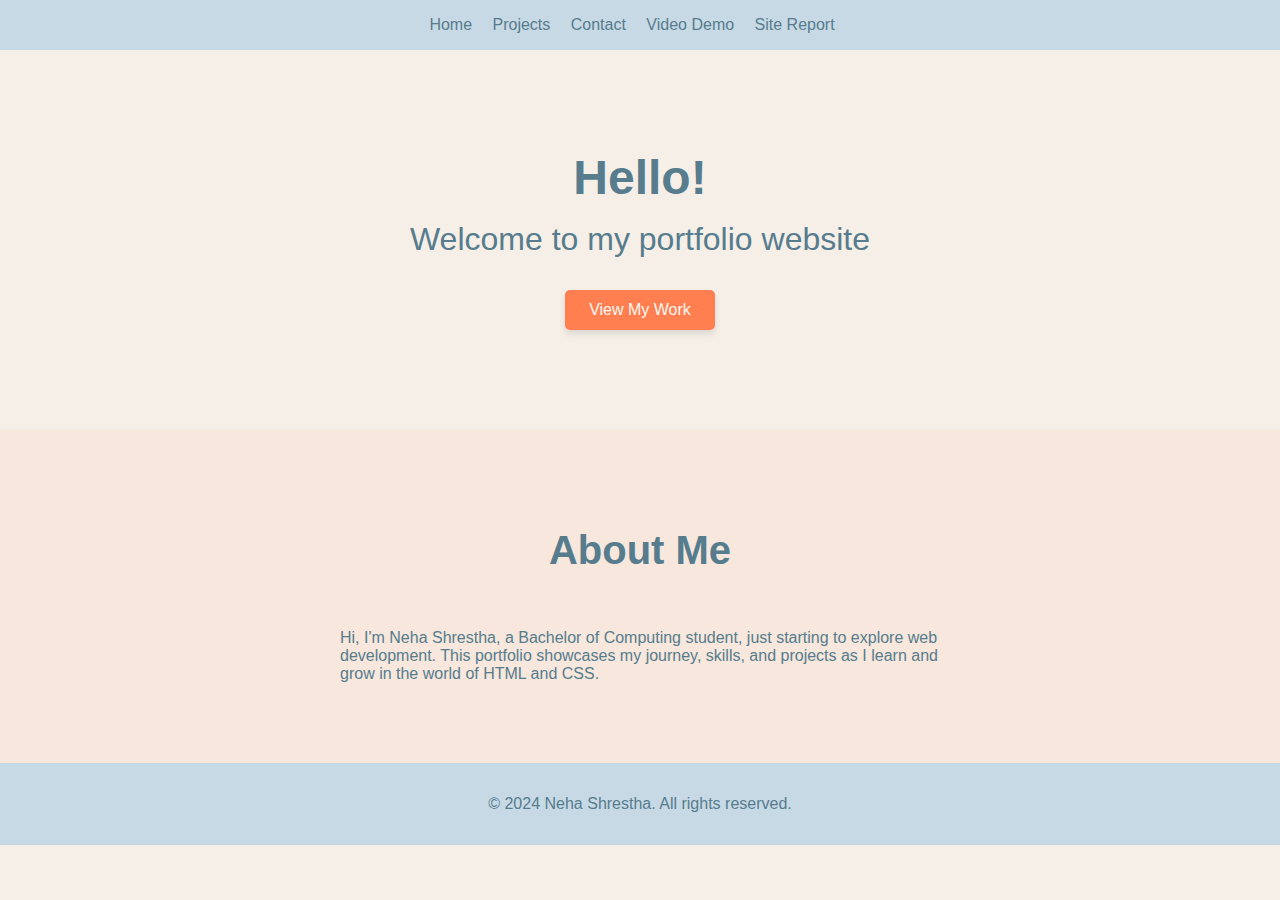
<file: index.html>
<!DOCTYPE html>
<html lang="en">
<head>
    <meta charset="UTF-8">
    <meta name="viewport" content="width=device-width, initial-scale=1.0">
    <title>My Portfolio</title>
    <link rel="stylesheet" href="styles.css">
</head>
<body>
    <header>
        <nav>
            <div class="container">
                <ul>
                    <li><a href="index.html">Home</a></li>
                    <li><a href="project.html">Projects</a></li>
                    <li><a href="contact.html">Contact</a></li>
                    <li><a href="videoDemo.html">Video Demo</a></li>
                    <li><a href="sitereport.html">Site Report</a></li>
                </ul>
            </div>
        </nav>
    </header>
    <main>
        <section id="hero">
            <div class="container">
                <h1>Hello!</h1>
                <p>Welcome to my portfolio website</p>
                <a href="project.html" class="btn">View My Work</a>
            </div>
        </section> 
        <section id="about">
            <div class="container">
                <h2>About Me</h2>
                <div class="about-content">
                    <p>Hi, I'm Neha Shrestha, a Bachelor of Computing student, just starting to explore web development. This portfolio showcases my journey, skills, and projects as I learn and grow in the world of HTML and CSS.</p>
                </div>
            </div>
        </section>
    </main>
    <footer>
        <div class="container">
            <p>&copy; 2024 Neha Shrestha. All rights reserved.</p>
        </div>
    </footer>
</body>
</html>
</file>
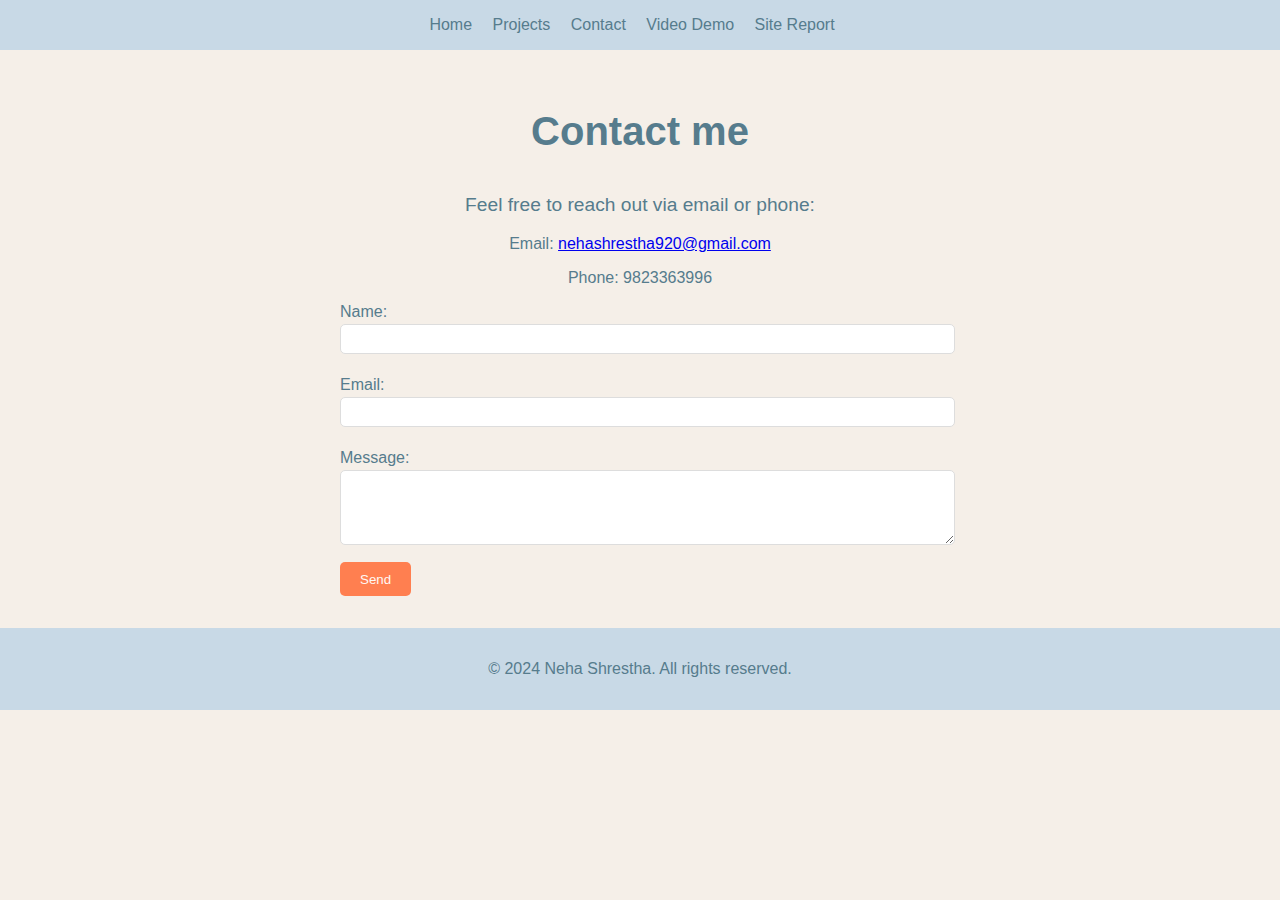
<file: contact.html>
<!DOCTYPE html>
<html lang="en">
<head>
    <meta charset="UTF-8">
    <meta name="viewport" content="width=device-width, initial-scale=1.0">
    <title>Contact Me</title>
    <link rel="stylesheet" href="styles.css">
</head>
<body>
    <header>
        <nav>
            <div class="container">
                <ul>
                    <li><a href="index.html">Home</a></li>
                    <li><a href="project.html">Projects</a></li>
                    <li><a href="contact.html">Contact</a></li>
                    <li><a href="videoDemo.html">Video Demo</a></li>
                    <li><a href="sitereport.html">Site Report</a></li>
                </ul>
            </div>
        </nav>
    </header>
    <main id="contact">
        <section class="container">
        <h1>Contact me</h1>
        <p>Feel free to reach out via email or phone:</p>
        <ul>
            <li>Email: <a href="mailto:nehashrestha920@gmail.com">nehashrestha920@gmail.com</a></li>
            <li>Phone: 9823363996</li>
        </ul>
        <form action="mailto:nehashrestha920@gmail.com" method="post" enctype="text/plain">
                <label for="name">Name:</label>
                <input type="text" id="name" name="name" required>
                
                <label for="email">Email:</label>
                <input type="email" id="email" name="email" required>
                
                <label for="message">Message:</label>
                <textarea id="message" name="message" rows="4" required></textarea>
                
                <input type="submit" value="Send">
            </form>
        </section>
    </main>    
    <footer>
        <div class="container">
            <p>&copy; 2024 Neha Shrestha. All rights reserved.</p>
        </div>
    </footer>
</body>
</html>
</file>
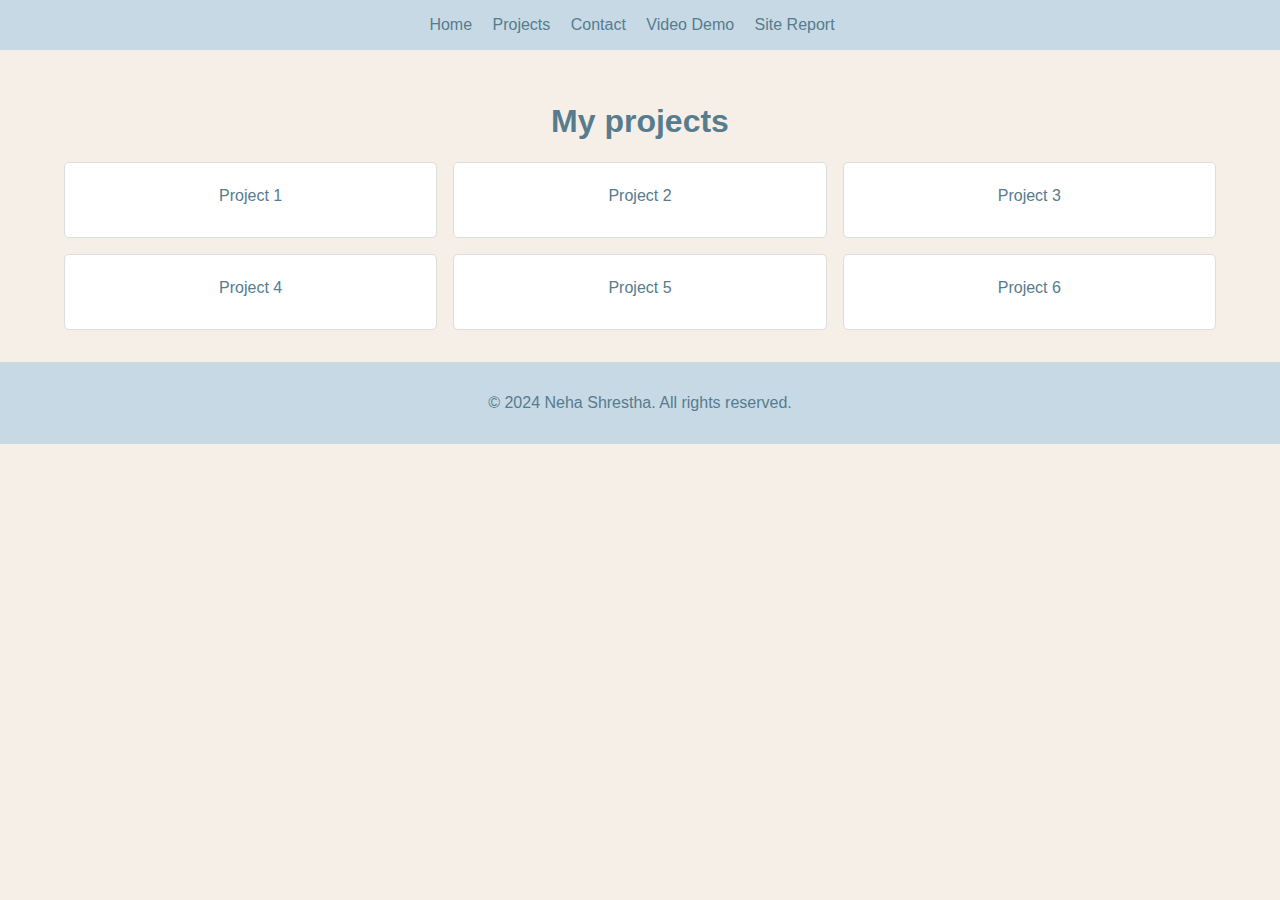
<file: project.html>
<!DOCTYPE html>
<html lang="en">
<head>
    <meta charset="UTF-8">
    <meta name="viewport" content="width=device-width, initial-scale=1.0">
    <title>My Projects</title>
    <link rel="stylesheet" href="styles.css">
</head>
<body>
    <header>
        <nav>
            <div class="container">
                <ul>
                    <li><a href="index.html">Home</a></li>
                    <li><a href="project.html">Projects</a></li>
                    <li><a href="contact.html">Contact</a></li>
                    <li><a href="videoDemo.html">Video Demo</a></li>
                    <li><a href="sitereport.html">Site Report</a></li>
                </ul>
            </div>
        </nav>
    </header>
    <main>
        <section id="projects">
            <h1>My projects</h1>
            <div class="grid-container">
               <div class="grid-item">
                    <p>Project 1</p>
                </div>
                <div class="grid-item">
                    <p>Project 2</p>
                </div>
                <div class="grid-item">
                    <p>Project 3</p>
                </div>
                <div class="grid-item">
                    <p>Project 4</p>
                </div>
                <div class="grid-item">
                    <p>Project 5</p>
                </div>
                <div class="grid-item">
                    <p>Project 6</p>
                </div>
            </div>
        </section>
    </main>
    <footer>
        <div class="container">
            <p>&copy; 2024 Neha Shrestha. All rights reserved.</p>
        </div>
    </footer>
</body>
</html>
</file>
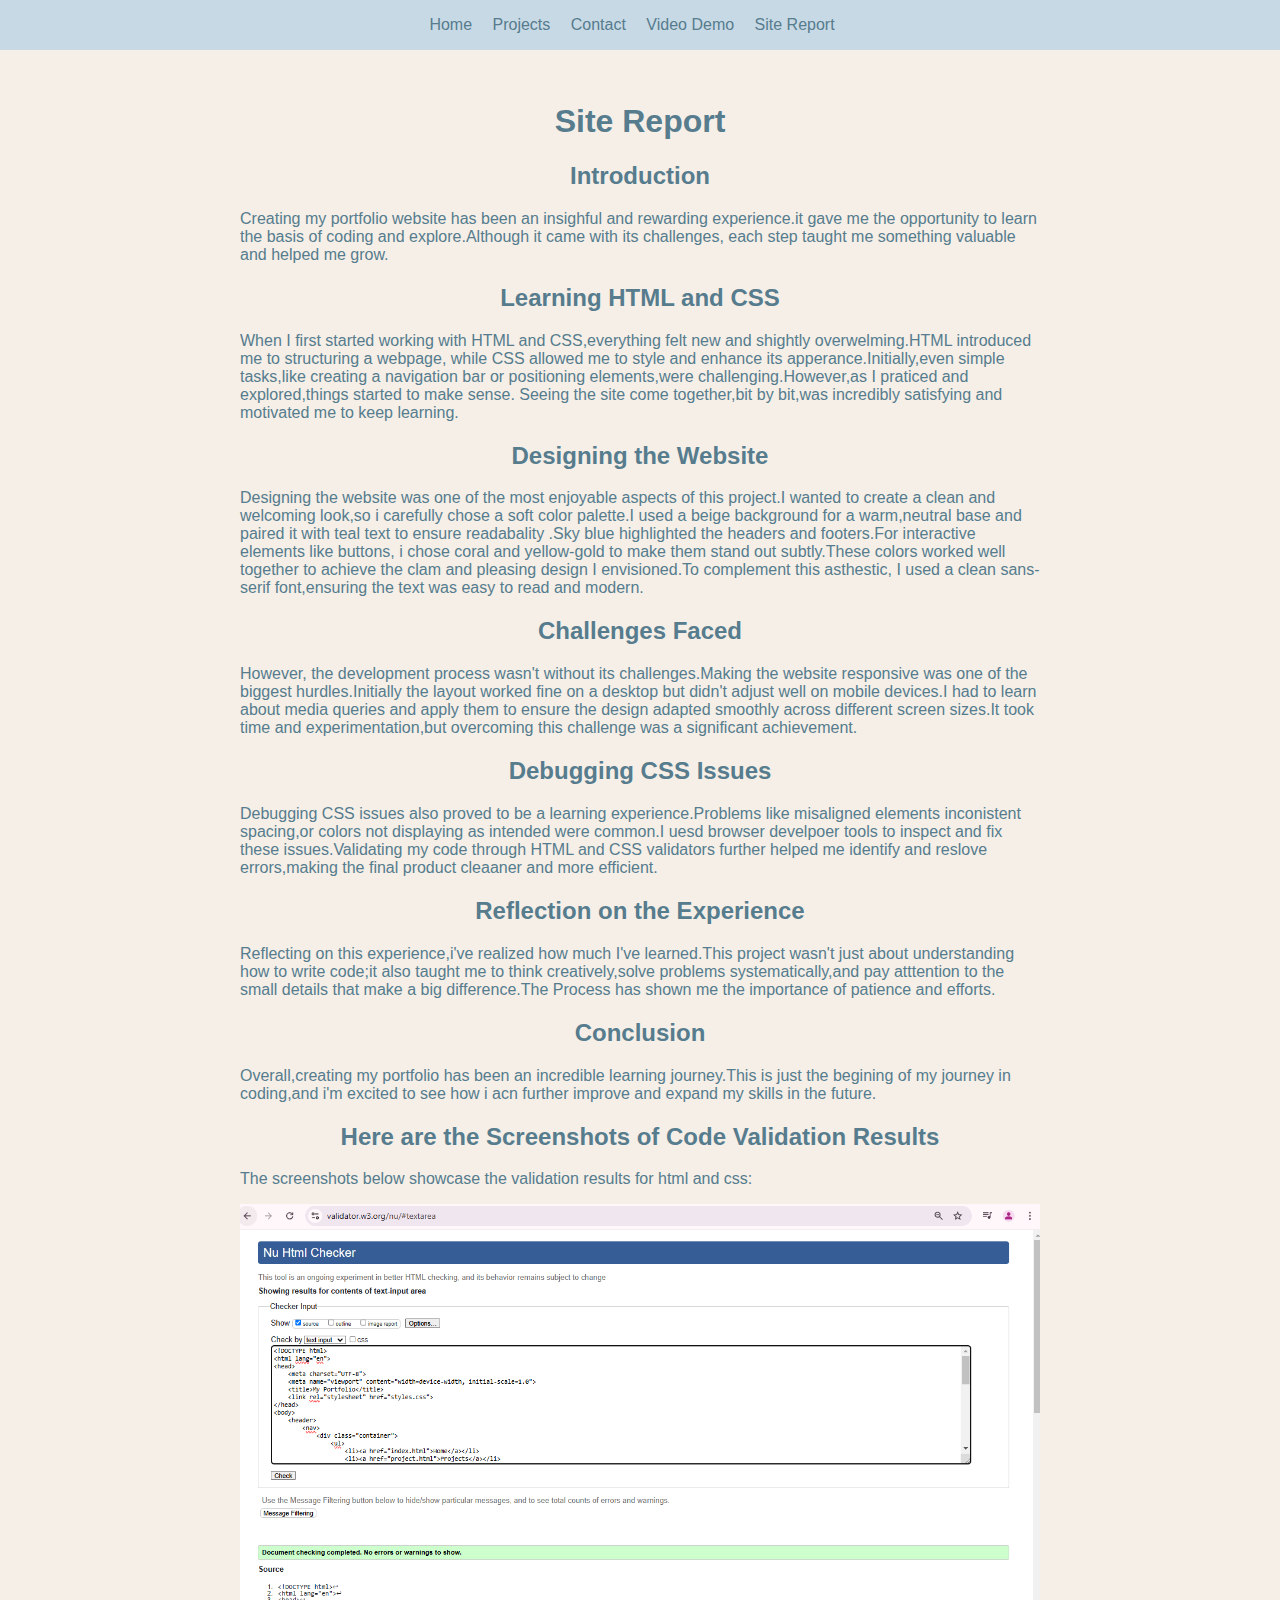
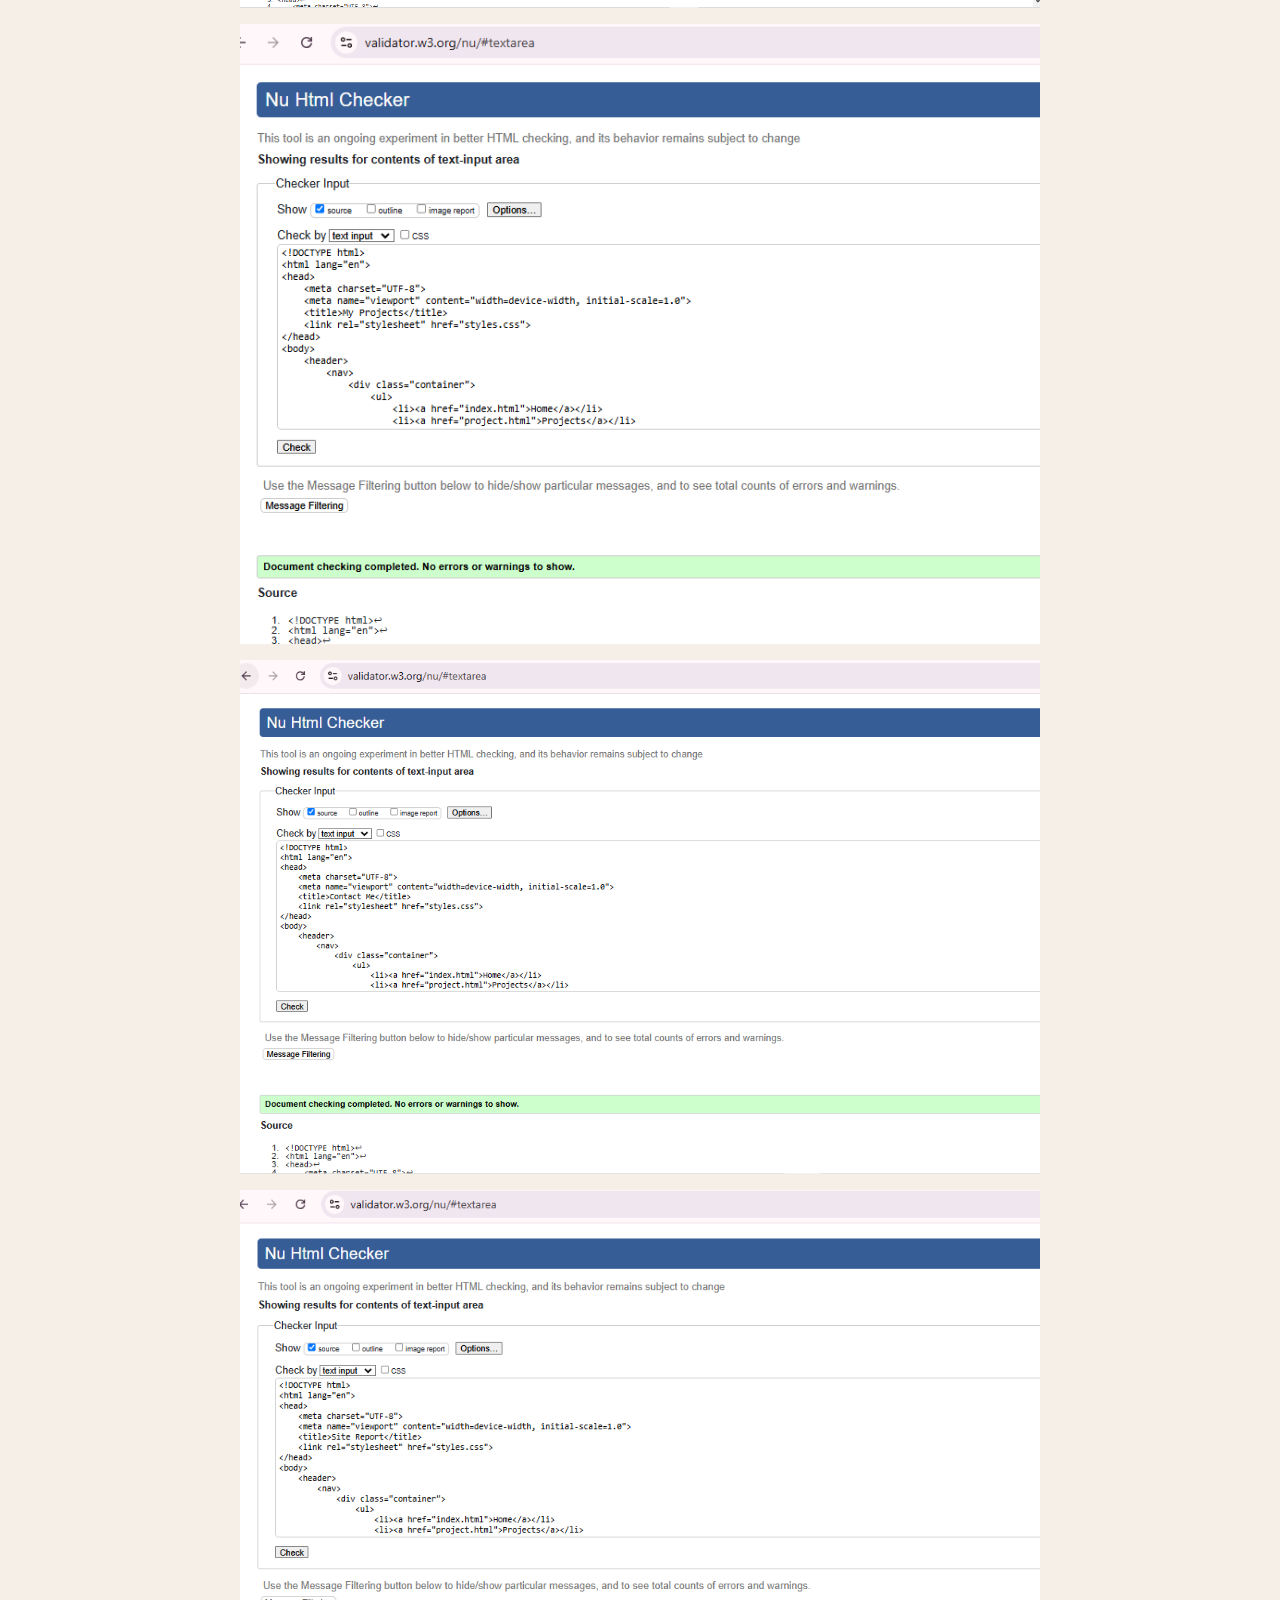
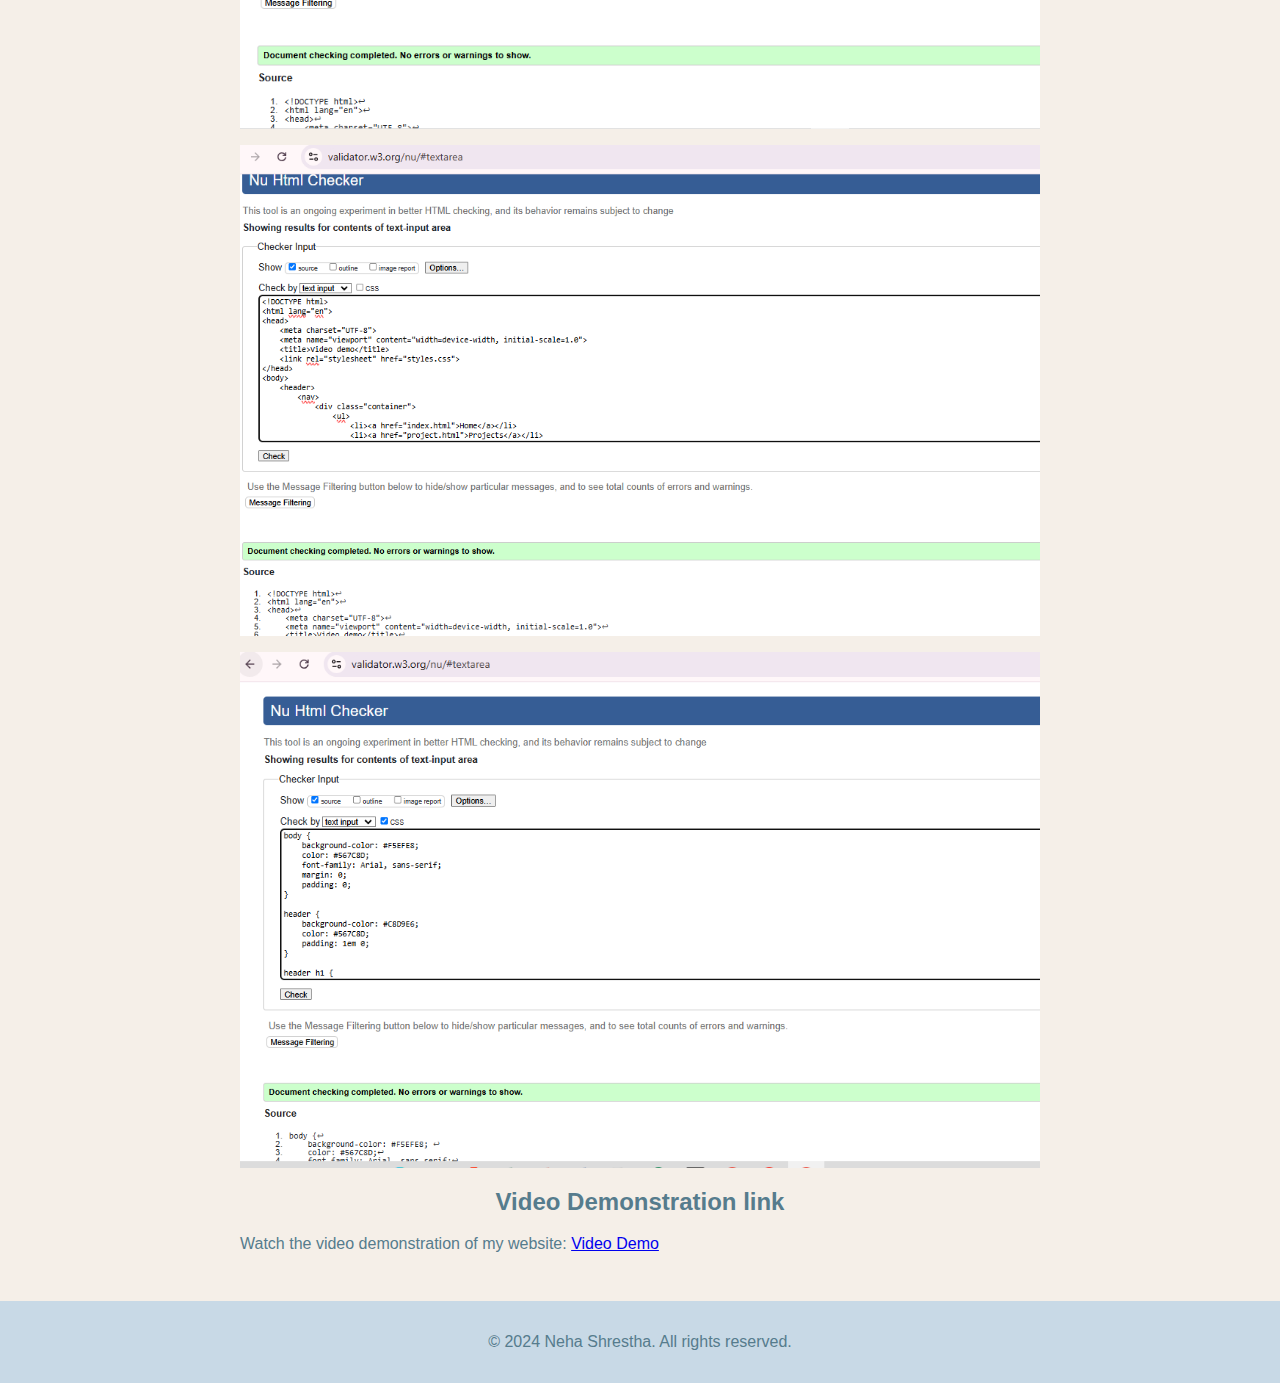
<file: sitereport.html>
<!DOCTYPE html>
<html lang="en">
<head>
    <meta charset="UTF-8">
    <meta name="viewport" content="width=device-width, initial-scale=1.0">
    <title>Site report</title>
    <link rel="stylesheet" href="styles.css">
</head>
<body>
    <header>
        <nav>
            <div class="container">
                <ul>
                    <li><a href="index.html">Home</a></li>
                    <li><a href="project.html">Projects</a></li>
                    <li><a href="contact.html">Contact</a></li>
                    <li><a href="videoDemo.html">Video Demo</a></li>
                    <li><a href="sitereport.html">Site Report</a></li>
                </ul>
            </div>
        </nav>
    </header>
    <main>
        <section id="sitereport">
            <h1>Site Report</h1>
            <article>
                <h2>Introduction</h2>
                <p>Creating my portfolio website has been an insighful and rewarding experience.it gave me the opportunity to learn the basis of coding and explore.Although it came with its challenges, each step taught me something valuable and helped me grow.
                </p>

                <h2>Learning HTML and CSS</h2>
                <p>When I first started working with HTML and CSS,everything felt new and shightly overwelming.HTML introduced me to structuring a webpage, while CSS allowed me to style and enhance its apperance.Initially,even simple tasks,like creating a navigation bar or positioning elements,were challenging.However,as I praticed and explored,things started to make sense. Seeing the site come together,bit by bit,was incredibly satisfying and motivated me to keep learning.
                </p>

                <h2>Designing the Website</h2>
                <p>Designing the website was one of the most enjoyable aspects of this project.I wanted to create a clean and welcoming look,so i carefully chose a soft color palette.I used a beige background for a warm,neutral base and paired it with teal text to ensure readabality .Sky blue highlighted the headers and footers.For interactive elements like buttons, i chose coral and yellow-gold to make them stand out subtly.These colors worked well together to achieve the clam and pleasing design I envisioned.To complement this asthestic, I used a clean sans-serif font,ensuring the text was easy to read and modern.
                </p>

                <h2>Challenges Faced</h2>
                <p>However, the development process wasn't without its challenges.Making the website responsive was one of the biggest hurdles.Initially the layout worked fine on a desktop but didn't adjust well on mobile devices.I had to learn about media queries and apply them to ensure the design adapted smoothly across different screen sizes.It took time and experimentation,but overcoming this challenge was a significant achievement.
                </p>

                <h2>Debugging CSS Issues</h2>
                <p>Debugging CSS issues also proved to be a learning experience.Problems like misaligned elements inconistent spacing,or colors not displaying as intended were common.I uesd browser develpoer tools to inspect and fix these issues.Validating my code through HTML and CSS validators further helped me identify and reslove errors,making the final product cleaaner and more efficient.
                </p>

                <h2>Reflection on the Experience</h2>
                <p>Reflecting on this experience,i've realized how much I've learned.This project wasn't just about understanding how to write code;it also taught me to think creatively,solve problems systematically,and pay atttention to the small details that make a big difference.The Process has shown me the importance of patience and efforts.
                </p>

                <h2>Conclusion</h2>
                <p>Overall,creating my portfolio has been an incredible learning journey.This is just the begining of my journey in coding,and i'm excited to see how i acn further improve and expand my skills in the future.
                </p>

                <h2>Here are the Screenshots of Code Validation Results</h2>
                <p>The screenshots below showcase the validation results for html and css:</p>

                <img src="image\html-validation.png.PNG" alt="html Validation Result" class="validation-screenshot"> 

                <img src="image\project-validation.png.PNG" alt="html Validation Result" class="validation-screenshot">

                <img src="image\contact-validation.png.PNG" alt="html Validation Result" class="validation-screenshot"> 

                <img src="image\sitereport-validation.png.PNG" alt="html Validation Result" class="validation-screenshot"> 

                <img src="image\video-validation.png" alt="html Validation Result" class="validation-screenshot">

                <img src="image\CSS-validation.png" alt="CSS Validation Result" class="validation-screenshot"> 

                <h2>Video Demonstration link</h2>
                <p>Watch the video demonstration of my website: <a href="https://mymedia.northampton.ac.uk/media/Kaltura+Capture+recording+-+November+17th+2024%2C+4%3A14%3A46+pm/0_6gvfqpcv">Video Demo </a>
                </p>    
            </article>
        </section
    </main>
    <footer>
        <div class="container">
            <p>&copy; 2024 Neha Shrestha. All rights reserved.</p>
        </div>
    </footer>
</body>
</html>
</file>
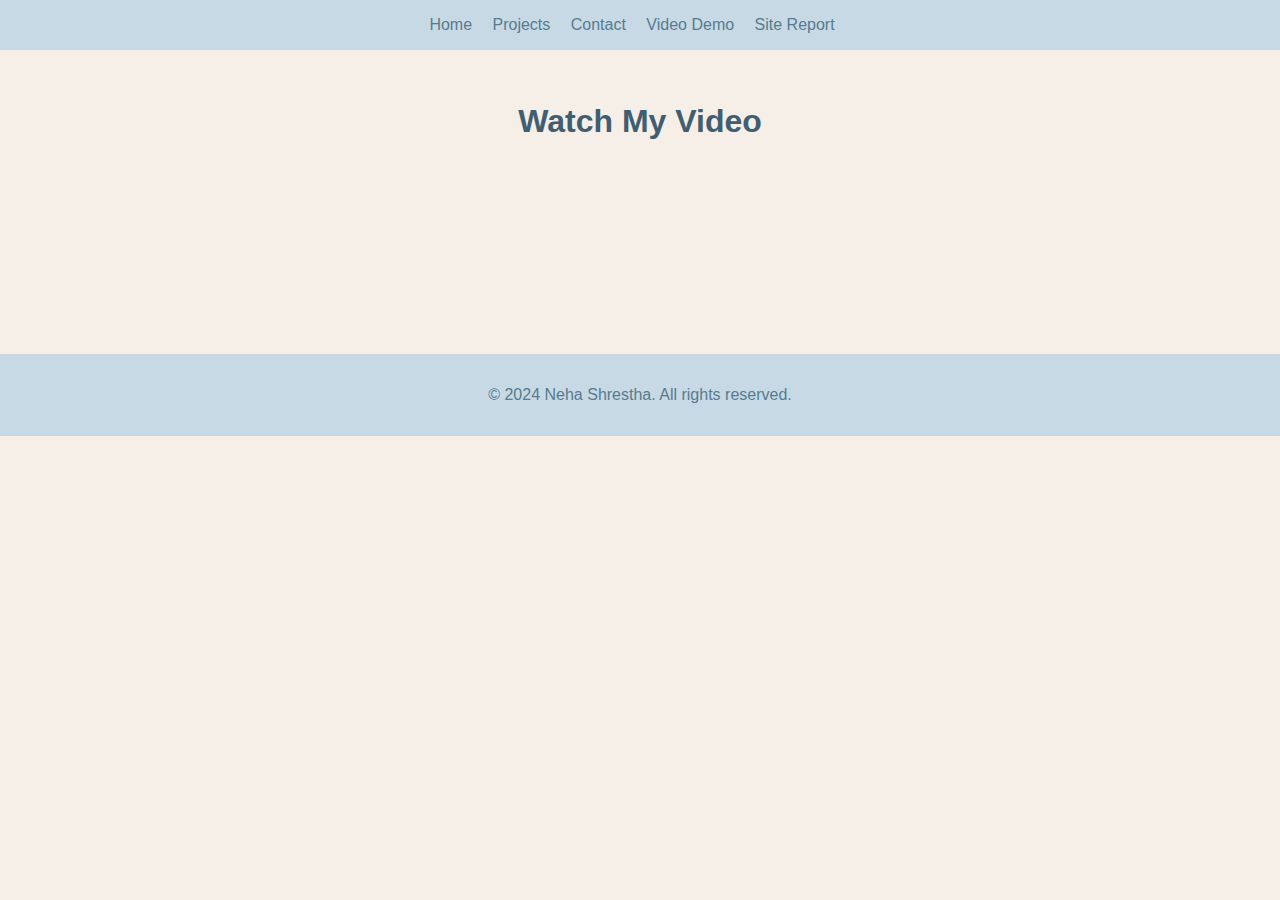
<file: videodemo.html>
<!DOCTYPE html>
<html lang="en">
<head>
    <meta charset="UTF-8">
    <meta name="viewport" content="width=device-width, initial-scale=1.0">
    <title>Video demo</title>
    <link rel="stylesheet" href="styles.css">
</head>
<body>
    <header>
        <nav>
            <div class="container">
                <ul>
                    <li><a href="index.html">Home</a></li>
                    <li><a href="project.html">Projects</a></li>
                    <li><a href="contact.html">Contact</a></li>
                    <li><a href="videoDemo.html">Video Demo</a></li>
                    <li><a href="sitereport.html">Site Report</a></li>
                </ul>
            </div>
        </nav>
    </header>
    <main id="video">
        <section class="container">
            <h1>Watch My Video</h1>
            <div class="video-container">
                <iframe id="kmsembed-0_6gvfqpcv" width=" 640" height="420" src="https://mymedia.northampton.ac.uk/embed/secure/iframe/entryId/0_6gvfqpcv/uiConfId/23458795/st/0" class="kmsembed" allowfullscreen webkitallowfullscreen mozAllowFullScreen allow="autoplay *; fullscreen *; encrypted-media *" referrerPolicy="no-referrer-when-downgrade" sandbox="allow-downloads allow-forms allow-same-origin allow-scripts allow-top-navigation allow-pointer-lock allow-popups allow-modals allow-orientation-lock allow-popups-to-escape-sandbox allow-presentation allow-top-navigation-by-user-activation" frameborder="0" title="Kaltura Capture recording - November 17th 2024, 4:14:46 pm">
                </iframe>
            </div>   
        </section>    
    </main>
    <footer>
        <div class="container">
            <p>&copy; 2024 Neha Shrestha. All rights reserved.</p>
        </div>
    </footer>
</body>
</html>
</file>
<file: styles.css>
/* Base styles for body to set theme */
body {
    background-color: #F5EFE8;  /*Light beige for the background*/
    color: #567C8D;  /*teal color for the readability*/
    font-family: "Open Sans", sans-serif;
    margin: 0;
    padding: 0;
}

header {
    background-color: #C8D9E6; /* soft blue coloe*/
    color: #567C8D;
    padding: 1em 0;
}

header h1 {
    margin: 0;
    text-align: center;
}

nav ul {
    list-style-type: none;
    padding: 0;
    margin: 0;
    text-align: center;
}

nav ul li {
    display: inline;
    margin-right: 1em;
}

nav ul li a {
    color: #567C8D;
    text-decoration: none;
}


#hero {
    background-color: #F5EFE8; 
    color: #567C8D;
    text-align: center;
    padding: 100px 0;
    position: relative;
}

#hero .container {
    position: relative;
    z-index: 2;
}

#hero h1 {
    font-size: 3em;
    margin: 0;
}

#hero p {
    font-size: 2em;
    margin: 0.5em 0;
}

#hero .btn {
    display: inline-block;
    padding: 0.7em 1.5em;
    background-color: #FF7F50;
    color: #FFF8F3;
    text-decoration: none;
    border-radius: 5px;
    margin-top: 1em;
    transition: background-color 0.3s,box-shadow 0.3s;
    box-shadow: 0px 4px 6px rgba(0, 0, 0, 0.1) ;
}

#hero .btn:hover {
    background-color: #FFD700;
    box-shadow: 0px 6px 10px rgba(0, 0, 0, 0.2);
}

#about {
    padding: 4em 0;
    text-align: center;
    background-color: #F7E7DC;
}

#about h2 {
    font-size: 2.5em;
    margin-bottom: 1em;
}

.about-content {
    display: flex;
    flex-wrap: wrap;
    justify-content: center;
    gap: 2em;
}

 .about-content p {
    max-width: 600px;
    text-align: left;
}

#projects {
    padding: 2em;
    text-align: center;
} 

#project h1 {
    font-size: 2.5em;
    margin-bottom: 1em;
}

 .grid-container {
    display: grid;
    grid-template-columns: repeat(auto-fill, minmax(300px, 1fr));
    gap: 1em;
    padding: 0 2em;
}

.grid-item {
    background-color: #FFF;
    border: 1px solid #DDD;
    border-radius: 5px;
    padding: 1em;
    text-align: center;
}

.grid-item img {
    max-width: 100%;
    height: auto;
    border-radius: 5px;
}

.grid-item p {
    margin-top: 0.5em;
    color: #567C8D;
}

#contact {
    padding: 2em;
    text-align: center;
}

#contact h1 {
    font-size: 2.5em;
    margin-bottom: 1em;
}

#contact p {
    font-size: 1.2em;
}

#contact ul {
    list-style: none;
    padding: 0;
}

#contact ul li {
    margin-bottom: 1em;
}

#contact form {
    max-width: 600px;
    margin: 0 auto;
    text-align: left;
}

#contact label {
    display: block;
    margin: 0.5em 0 0.2em;
}

#contact input[type="text"],
#contact input[type="email"],
#contact textarea {
    width: 100%;
    padding: 0.5em;
    border: 1px solid #DDD;
    border-radius: 5px;
    margin-bottom: 1em;
}

#contact input[type="submit"] {
    padding: 0.7em 1.5em;
    background-color: #FF7F50;
    color: #FFF8F3;
    border: none;
    border-radius: 5px;
    cursor: pointer;
}

#contact input[type="submit"]:hover {
    background-color: #FFD700;
    color: #FFF8F3;
}

#video {
    padding: 2em 1em;
    text-align: center;
}

#video h1 {
    font-size: 2em;
    margin-bottom: 1em;
    color: #405D72;
}

.video-container {
    display: flex;
    justify-content: center;
    align-items: center;
    margin: 0 auto;
    max-width: 800px; 
}

#video iframe {
    border: none;
    width: 100%;
    max-width: 640px;
    height: auto;
}

#sitereport {
    padding: 2em;
    text-align: left;
    max-width: 800px;
    margin: 0 auto;
}

#sitereport h1, #sitereport h2 {
    text-align: center;
}

#sitereport img {
    display: block;
    margin: 1em auto;
    max-width: 100%;
}


footer {
    background-color: #C8D9E6;
    color: #567C8D;
    text-align: center;
    padding: 1em 0;
}

/*For the mobile respnsiveness */
@media (max-width: 768px) {
    body {
        font-size: 14px; 
    }

    #hero h1 {
        font-size: 2.5em; 
    }

    .about-content {
        flex-direction: column; 
        text-align: center; 
    }

    .grid-container {
        padding: 0; 
    }

    .grid-item {
        margin-bottom: 1.5em; 
    }

    #hero {
        padding: 80px 0;
    }

    #about h2 {
        font-size: 2em;
    } 

    #projects .grid-container {
        padding: 0 1em;
    }
    .grid-item{
        padding: 0.5em;
    }

    #contact form {
        padding: 0 10px;
    }

    #video iframe {
        width: 100%; 
        height: auto;
    }

    #video h1 {
        font-size: 1.8em;
    }

    footer p {
        font-size: 0.8em;
    }
}
</file>
